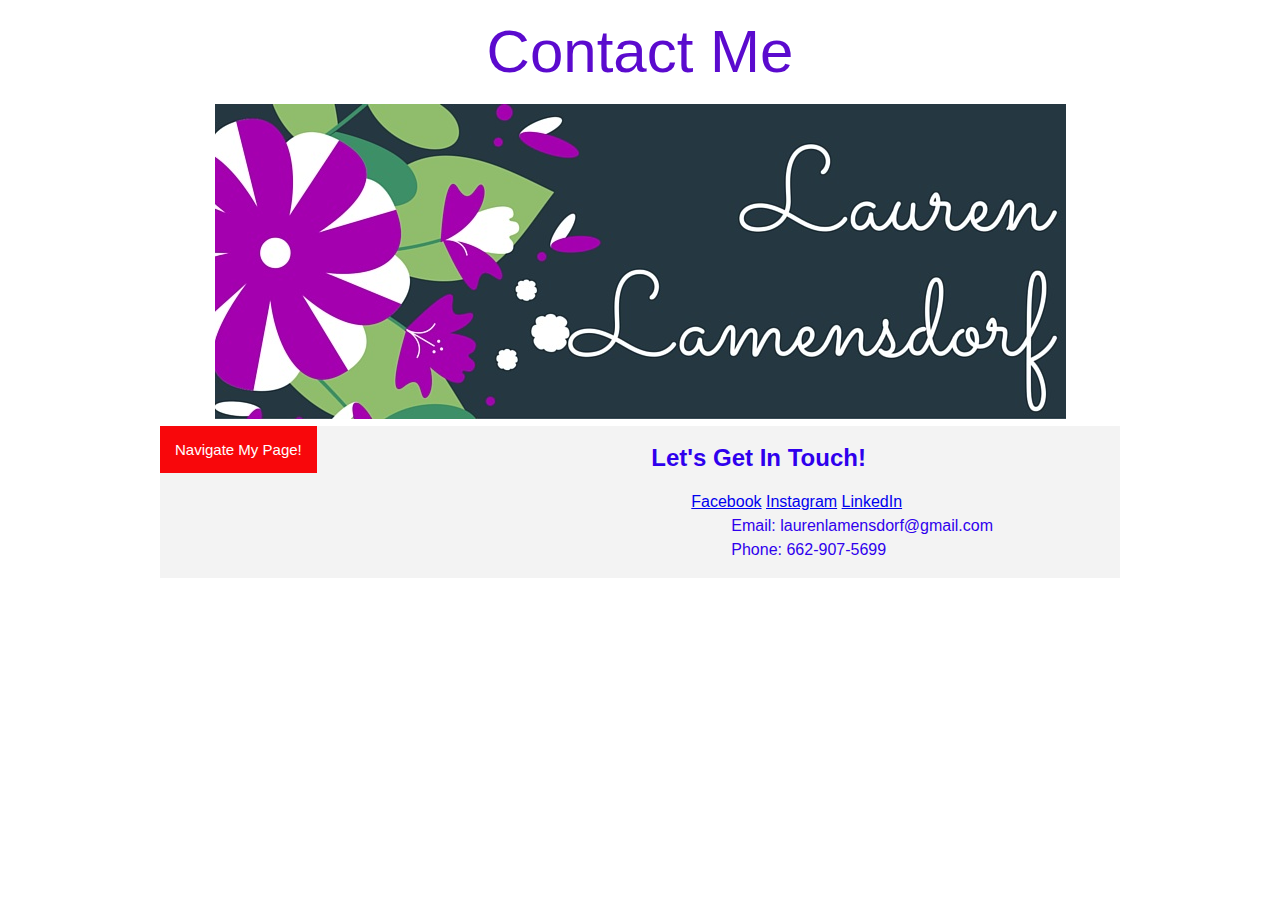
<file: Contact Me.html>
<!DOCTYPE html>
<html>
<head>
        <meta charset="utf-8">
        <meta name="Author" content="Lauren Lamensdorf">
        <meta name="Description" content="Contact Information">
        <title>Contact Me</title>
        
<link href="Col1.css" rel="stylesheet" type="text/css">
<link href="Responsvie v2.css" rel="stylesheet" type="text/css">
<link href="Responsive v3.css" rel="stylesheet" type="text/css">
<link href="Dropdown CSS final.css" rel="stylesheet" type="text/css">
<script type="text/javascript" src="Dropdown Java Final.js"></script>
</head>
  <body>
  
         <div class="wrapper">
      
            
            <header>
                <h1 style="color:#5B0ACE"> Contact Me</h1>
               <div align="center">
               <img src="Images/Lauren Lamensdorf-1.jpg" alt="Header">
               </div>
            </header>
           
            <div class="row">
                <section class="col col-6">
                 
                 <div class="dropdown">
  				<button onclick="myFunction()" class="dropbtn">Navigate My Page!</button>
  				<div id="myDropdown" class="dropdown-content">
    			<a href="index.html">Hi!</a>
    			<a href="My Work.html">My Work</a>
    			<a href="Contact Me.html">Contact Me</a>
  				</div>
			</div>
                   
               
                </section>
                <section class="col col-6">
                    <h2>Let's Get In Touch!</h2>
                    <ul>
                    	<a href="https://www.facebook.com/lauren.lamensdorf">Facebook</a>
                        <a href="https://www.instagram.com/lalamens/?hl=en">Instagram</a>
                        <a href="https://www.linkedin.com/in/lauren-lamensdorf-ab231493?trk=nav_responsive_tab_profile_pic">LinkedIn</a>
                        <ol>Email: laurenlamensdorf@gmail.com</ol>
                        <ol>Phone: 662-907-5699</ol>
                    </ul>
                </section>
            </div>
</file>
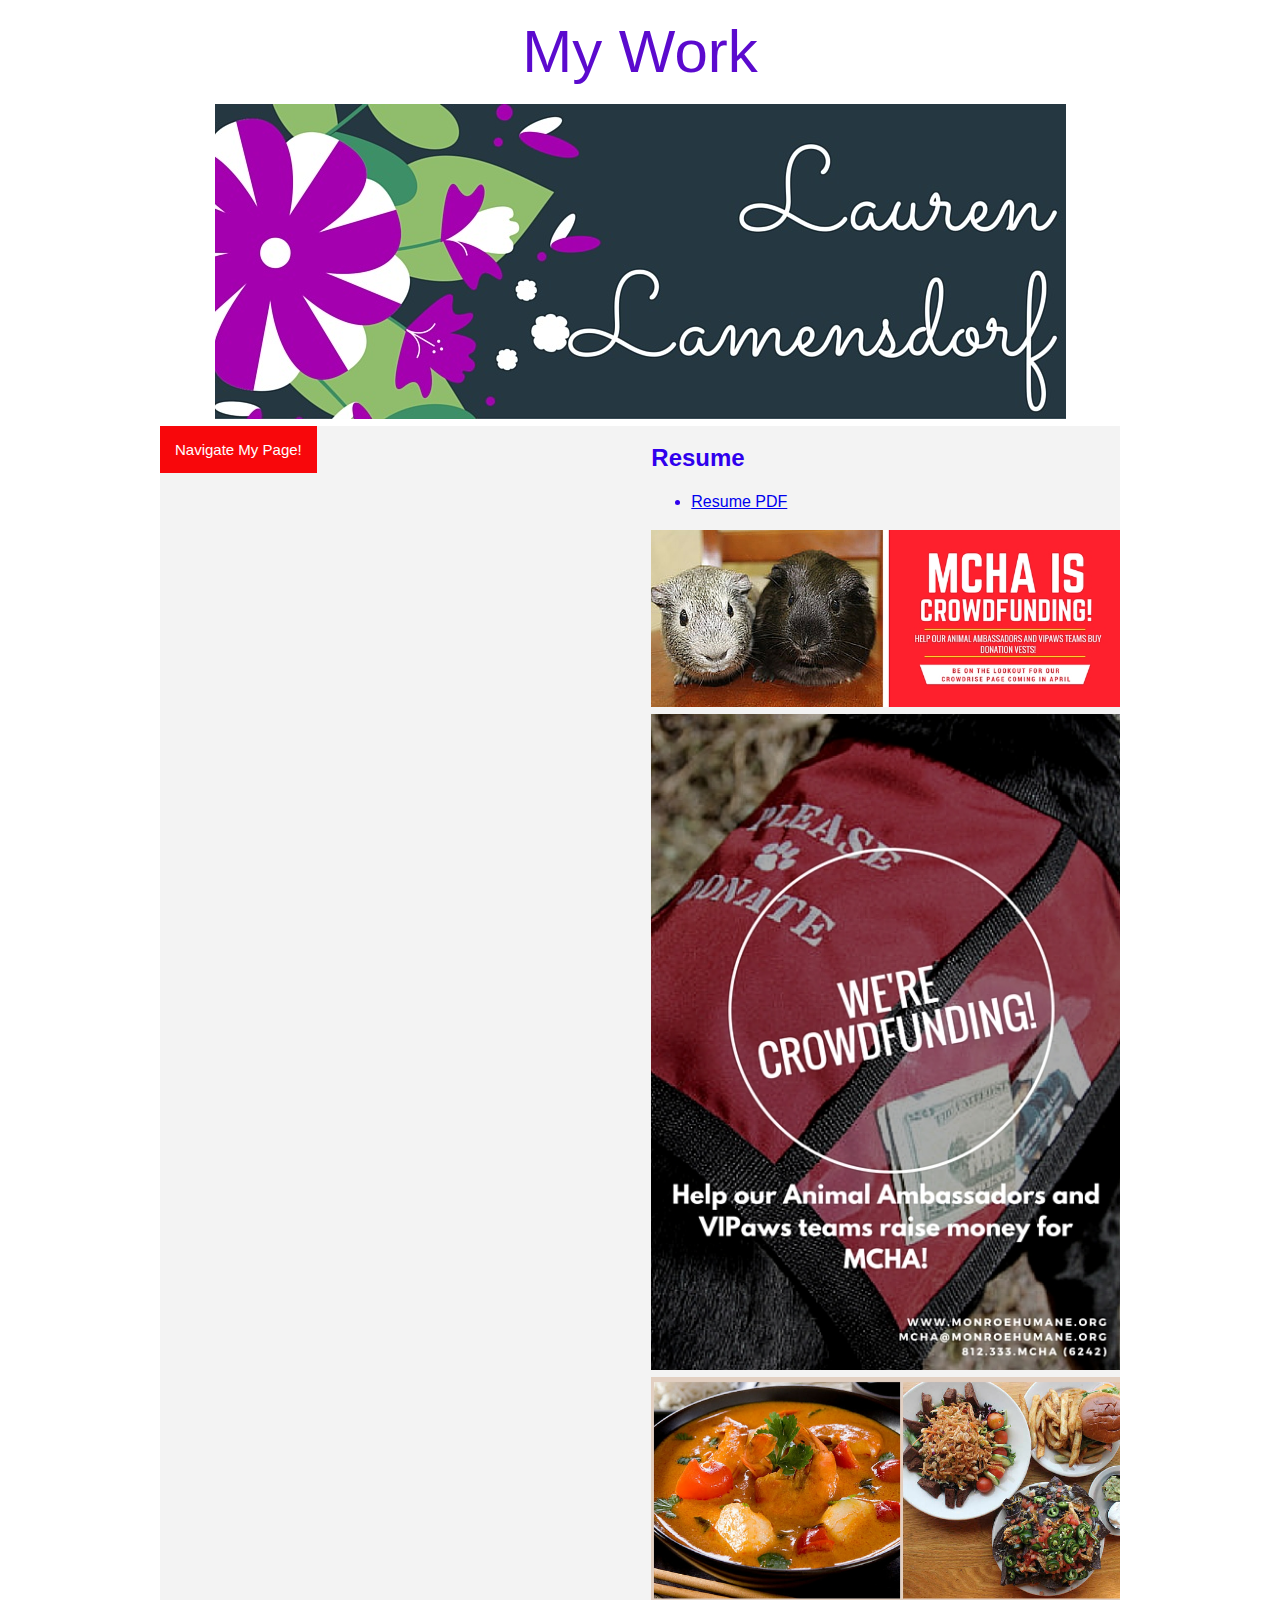
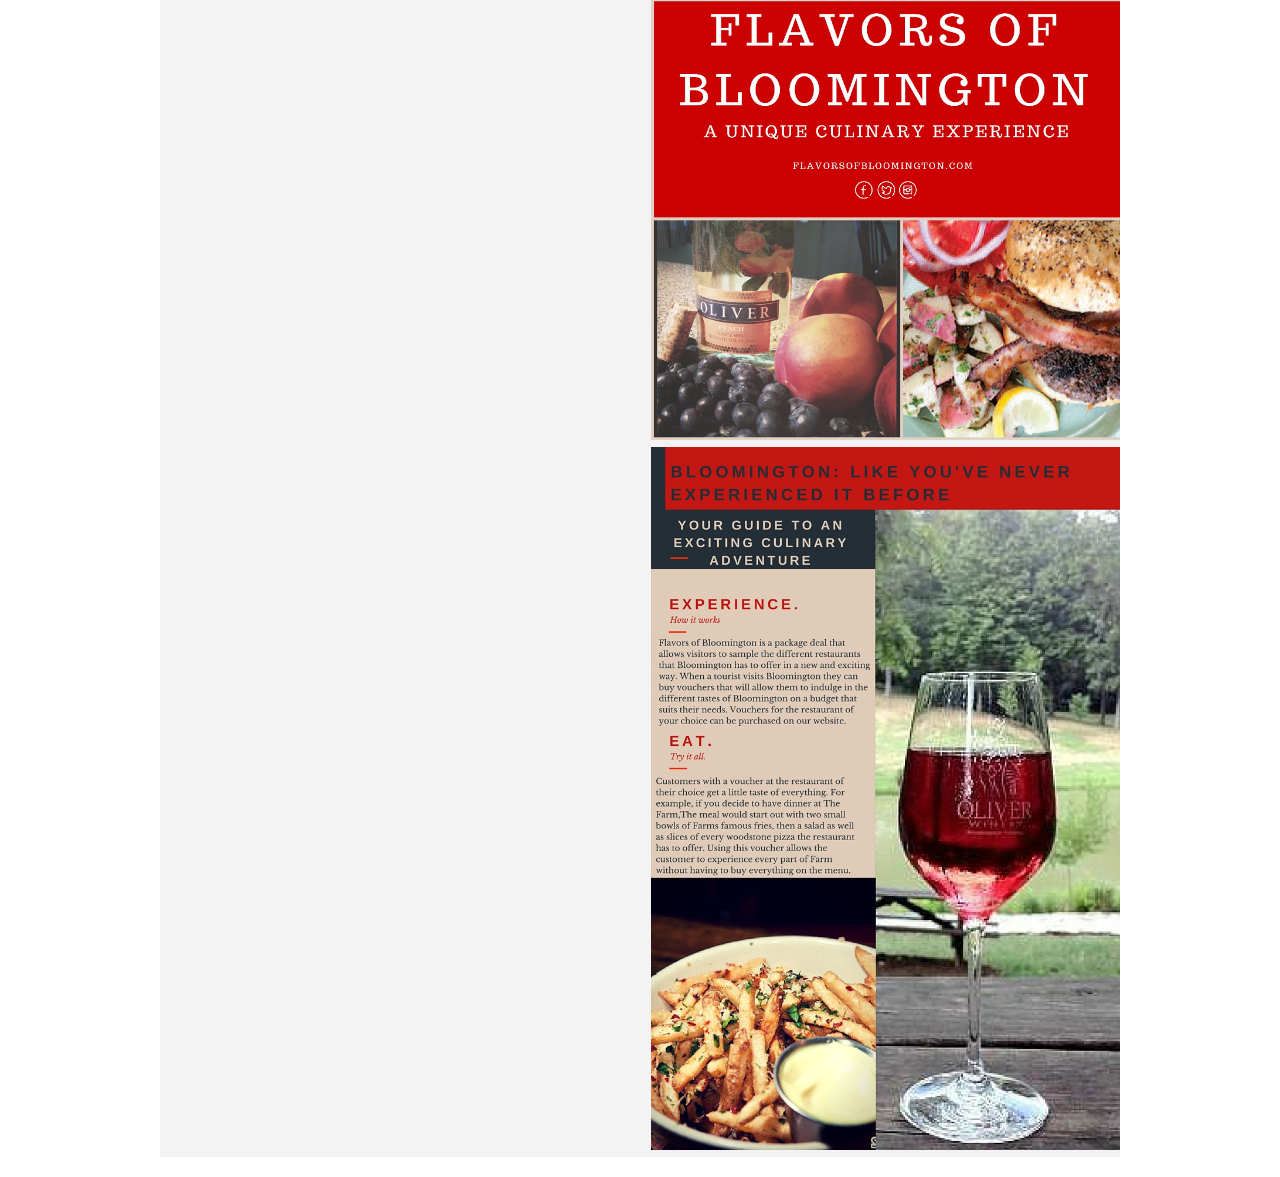
<file: My Work.html>
<!DOCTYPE html>
<html>
<head>
        <meta charset="utf-8">
        <meta name="Author" content="Lauren Lamensdorf">
        <meta name="Description" content="Resume">
        <title>My Work</title>
        
<link href="Col1.css" rel="stylesheet" type="text/css">
<link href="Responsvie v2.css" rel="stylesheet" type="text/css">
<link href="Responsive v3.css" rel="stylesheet" type="text/css">
<link href="Dropdown CSS final.css" rel="stylesheet" type="text/css">
<script type="text/javascript" src="Dropdown Java Final.js"></script>
</head>
  <body>
  
         <div class="wrapper">
      
            
            <header>
                <h1 style="color:#5B0ACE"> My Work</h1>
               <div align="center">
               <img src="Images/Lauren Lamensdorf-1.jpg" alt="Header">
               </div>
            </header>
            
            <div class="row">
                <section class="col col-6">
                
                <div class="dropdown">
  				<button onclick="myFunction()" class="dropbtn">Navigate My Page!</button>
  				<div id="myDropdown" class="dropdown-content">
    			<a href="index.html">Hi!</a>
    			<a href="My Work.html">My Work</a>
    			<a href="Contact Me.html">Contact Me</a>
  				</div>
			</div>
                 
                   
                  
                </section>
                <section class="col col-6">
                    <h2>Resume</h2>
                    <ul>
                    	<li> <a href="Images/Lauren_Lamensdorf_Resume.pdf">Resume PDF</a></li>
                    </ul>
       
                 
                 <img  src="Images/My Work 1.jpg" alt="My Work 1">
                 <img  src="Images/My Work 2.jpg" alt="My Work 2">
                 <img  src="Images/My Work 3.jpg" alt="My Work 3">
                 <img  src="Images/My Work 4.jpg" alt="My Work 4">
  
            
                </section>
</file>
<file: Col1.css>
h1 {
	text-align:center}

body {
    font: 16px "Helvetica Neue", Helvetica, Arial, Verdana, sans-serif;
    line-height: 1.5em;
}


.wrapper {
    max-width: 960px;
    margin: 10px auto;
    border: #000000;
	/*Changed from red to black*/
}


.row {
    background-color: #F3F3F3;
    display: block;
    width: 100%;
    margin-bottom: 20px;
}

.row::after {
    clear: both;
    display: table;
    content: "";
}


.col {
	display: block;
    float: left;
}


.col:last-child {
    margin-right: 0;
}


.col-3 {
    width: 31.25%;
    margin-right: 3.12%;
}


.col-5 {
    width: 41.66667%;
    margin-right: 3%;
}


.col-6 {
    width: 48.5%;
    margin-right: 3%;
}


.col-7 {
    width: 55.33333%;
    margin-right: 3%;
}
</file>
<file: Responsvie v2.css>
.container {
    margin: 10px 4%;
    /*border: 1px solid blue;*/
}
.row {
    width: 100%;
    margin-bottom: 20px;
    display: block;
    /*border: 1px solid red;*/
}
.container::after, .row::after {
    clear: both;
    display: table;
    content: "";
}
.col {
    float: left;
    display: block;
}
.col:last-child {
    margin: 0;
}
.col-1, .col-2, .col-3, .col-4, .col-5, .col-6,
.col-7, .col-8, .col-9, .col-10, .col-11, .col-12 {
    width: 100%;
    float: left;
    display: block;
}
.col img {
    width: 100%;
}

@media (min-width: 768px) {
    body {
        color: #D40A68;
		/*What color?*/
    }
}

@media (min-width: 992px) {
    body {
        color: #42d6d6;
		/*What color?*/
    }
}

@media (min-width: 1200px) {
    body {
        color: #d642a4;
		/*What color?*/
    }
}
</file>
<file: Responsive v3.css>
/*
    Container and multi-column layout
*/

.container {
    margin: 10px 4%;
}
.row {
    width: 100%;
    margin-bottom: 20px;
    display: block;
}
.container::after, .row::after {
    clear: both;
    display: table;
    content: "";
}
.col {
    float: left;
    display: block;
}
.col:last-child {
    margin: 0;
}
.col-1, .col-2, .col-3, .col-4, .col-5, .col-6,
.col-7, .col-8, .col-9, .col-10, .col-11, .col-12 {
    width: 100%;
    float: left;
    display: block;
}
.col img {
    width: 100%;
}

@media (min-width: 768px) {
    body {
        color: #838383;
		/*This is grey. */
    }
    .container {
        width: 750px;
        margin: 15px auto;
    }
    .col-2 {
        margin-right: 2.35765%;
        width: 14.70196%;
    }
    .col-3 {
        margin-right: 2.35765%;
        width: 23.23176%;
    }
    .col-4 {
        margin-right: 2.35765%;
        width: 31.76157%;
    }
    .col-6 {
        margin-right: 2.35765%;
        width: 48.82117%;
    }
}

@media (min-width: 992px) {
    body {
        color: #2F00ED;
		/*This is blue(?). Goes grey, white, purple, black*/
    }
    h1 {
        font-size: 3em;
    }
    .container {
        width: 960px;
        margin: 20px auto 5px;
    }
}

@media (min-width: 1200px) {
    body {
        color: #5B0ACE3;
		/*This is purple*/
    }
    .container {
        width: 1000px;
        margin: 40px auto 10px;
    }
    h1 {
        font-size: 3.75em;
        font-weight: 200;
    }
}
</file>
<file: Dropdown CSS final.css>
.dropbtn {
    background-color: #F8070B;
    color: white;
    padding: 15px;
    font-size: 15px;
    border: none;
    cursor: pointer;
}


.dropbtn:hover, .dropbtn:focus {
    background-color: #2F00ED;
}


.dropdown {
    position: relative;
    display: inline-block;
}


.dropdown-content {
    display: none;
    position: absolute;
    background-color: #0CF05F;
    min-width: 155px;
    box-shadow: 0px 8px 16px 0px rgba(0,0,0,0.2);
}


.dropdown-content a {
    color: black;
    padding: 12px 16px;
    text-decoration: none;
    display: block;
}

.show {display:block;}
</file>
